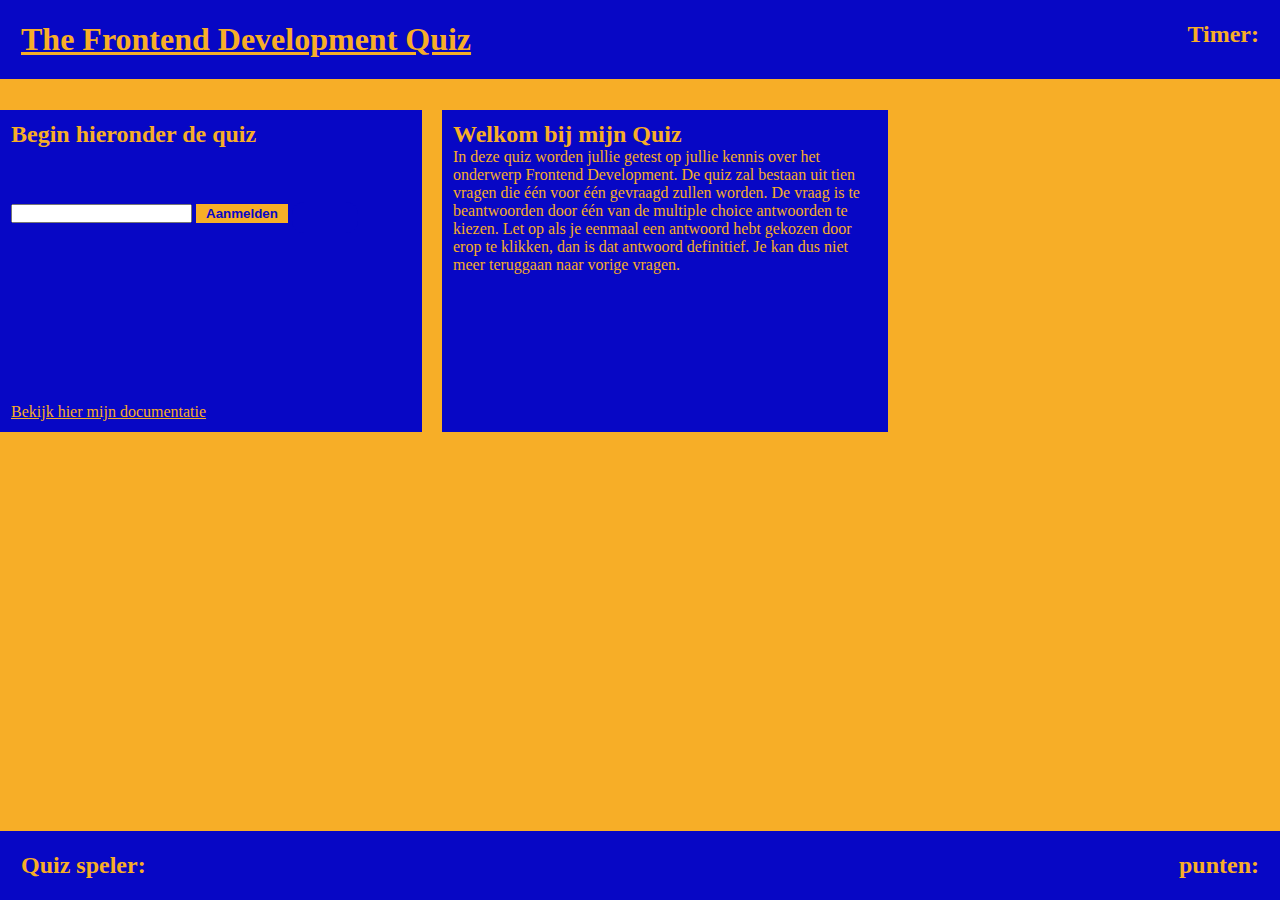
<file: Quiz Frontend Webdevelopment/index.html>
<!-- In dit bestand staat de HTML-code voor je Quiz. Je kunt deze code aanpassen. -->

<!DOCTYPE html>
<html lang="nl">

<head>
    <meta charset="utf-8">
    <meta http-equiv="X-UA-Compatible" content="IE=edge">
    <title>Quiz Frontend Development - Standaardtemplate</title>
    <meta name="description" content="">
    <meta name="viewport" content="width=device-width, initial-scale=1">
    <link rel="stylesheet" href="css/quiz.css">
</head>

<body>
    <div class="grid-container">
        <header>
            <div class="titel">
                <h1><a href="https://dev.clow.nl/~s1156752/quiz/">The Frontend Development Quiz</a></h1>
            </div>
            <div class="timer" >
                <h2 style="text-align:right;">Timer: <span id="start-timer"></span></h2>
            </div>
        </header>
        <nav class="page" id="page-navigatie">
            <H2>Begin hieronder de quiz</H2><br>
            <button id="button-questions" class="hidden begin-de-quiz">Vragen</button><br><br>
            <input type="text" name="karl" id="inlogveld">
            <button id="aanmelden" class ="aanmeld-button">Aanmelden</button>
            <p class="hidden" id= "fout-studentnummer">Je studentnummer is fout ingevoerd.</p>
            <p class="hidden" id= "goed-studentnummer">Je studentnummer is goed ingevoerd.</p>
            <button id="button-start" class="button-start">start</button><br><br><br><br><br><br><br><br>
            <a class="documentation-link" href="documentation/">
                Bekijk hier mijn documentatie
            </a>
            
        </nav>
        <main id="main-navigatie">
            <div class="page" id="page-start">
                <h2>Welkom bij mijn Quiz</h2>
                <p>
                    In deze quiz worden jullie getest op jullie kennis over het onderwerp Frontend Development.
                    De quiz zal bestaan uit tien vragen die één voor één gevraagd zullen worden.
                    De vraag is te beantwoorden door één van de multiple choice antwoorden te kiezen. 
                    Let op als je eenmaal een antwoord hebt gekozen door erop te klikken, dan is dat antwoord definitief. 
                    Je kan dus niet meer teruggaan naar vorige vragen. 
                </p>
            </div>
        </main>
        <article id= article>
            <div class="page" id="page-questions">
                <h2 id= vraagdisplay>1. Waar staat HTML voor?</h2><br>
                <p>
                    <button id="antwoord1" class="button-vragen">A. Hypertext Markup Language</button><br><br>
                    <button id="antwoord2" class="button-vragen">B. Hipertext Markup Language</button><br><br>
                    <button id="antwoord3" class="button-vragen">C. Hypertext Markdown Language</button><br><br>
                    <button id="antwoord4" class="button-vragen">D. Hipertext Markdown Language</button><br><br>
                    <button id= volgende class="volgende-vraag">Volgende</button>
                </p>
            </div>
            <div class="page" id="page-einde">
                <h2> Einde van de Quiz</h2><br>
                <p class="hidden" id=niet-goed>Je score is niet goed opgeslagen</p><br>
                <p class="hidden" id="wel-goed">Je score is goed opgeslagen</p><br>
                <p>
                    Je bent aangekomen bij het einde van mijn Quiz.<br>
                    Ik hoop dat jullie wat hebben kunnen leren terwijl je de quiz hebt gemaakt.<br><br><br><br>
                </p>
            </div>
        </article>
        <footer>
            <div class="footer">
                <h2>Quiz speler: <span id="naam"></span></h2>  
            </div>
            <div class="footer1">
                <h2 style="text-align:right;">punten:<span id="displayCount"></span></h2>   
            </div>
        </footer>
        
    </div>
   
    
    <script src="js/quiz.js"></script>
</body>

</html>
</file>
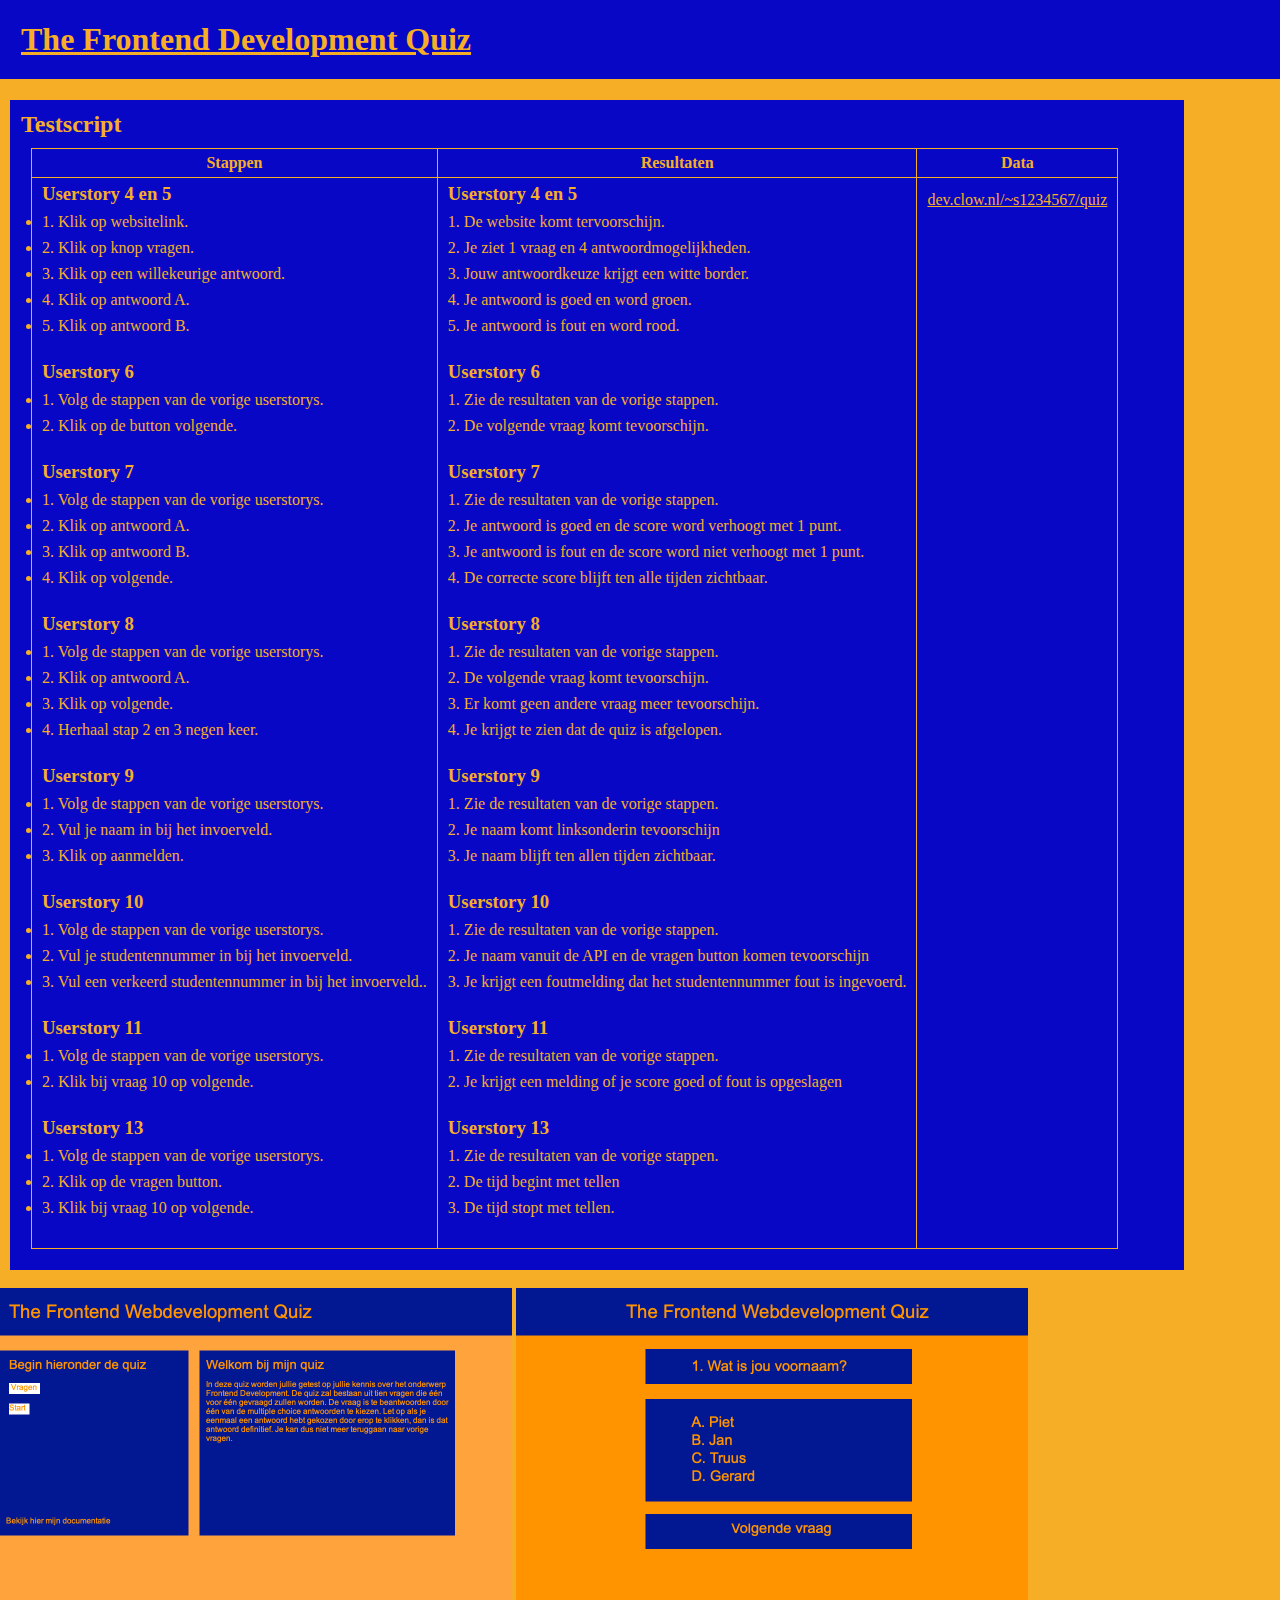
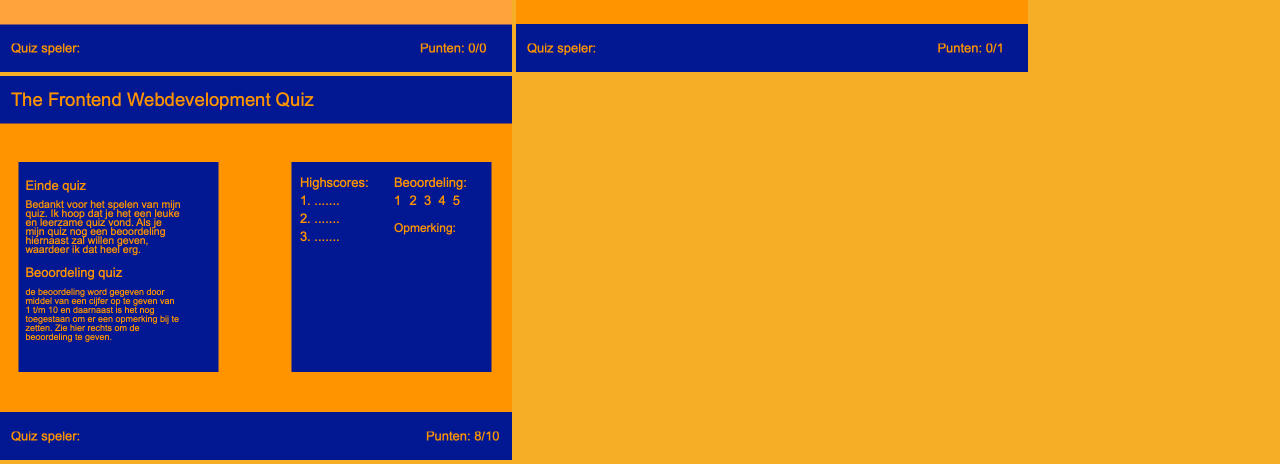
<file: Quiz Frontend Webdevelopment/documentation/index.html>
<!-- In dit bestand staat de HTML-code voor je Quiz-documentatie. Je kunt deze code aanpassen. -->

<!DOCTYPE html>
<html lang="nl">

<head>
    <meta charset="utf-8">
    <meta http-equiv="X-UA-Compatible" content="IE=edge">
    <title>Documentatie Quiz Frontend Development</title>
    <meta name="description" content="">
    <meta name="viewport" content="width=device-width, initial-scale=1">
    <link rel="stylesheet" href="../css/quiz.css">
</head>

<body>
    <header>
        <h1><a href="https://dev.clow.nl/~s1156752/quiz/">The Frontend Development Quiz</a></h1>
    </header>
    <main class="documentatie">
        <h2>Testscript</h2>
        <table class="testscript">
            <tr>
                <th>Stappen</th>
                <th>Resultaten</th>
                <th>Data</th>
            </tr>
            <tr>
                <td>
                    <h3>Userstory 4 en 5</h3>
                    <ul>
                        <li>1. Klik op websitelink.</li>
                        <li>2. Klik op knop vragen.</li>
                        <li>3. Klik op een willekeurige antwoord.</li>
                        <li>4. Klik op antwoord A.</li>
                        <li>5. Klik op antwoord B.</li>
                    </ul><br>

                    <h3>Userstory 6</h3>
                    <ul>
                        <li>1. Volg de stappen van de vorige userstorys.</li>
                        <li>2. Klik op de button volgende.</li>
                    </ul><br>

                    <h3>Userstory 7</h3>
                    <ul>
                        <li>1. Volg de stappen van de vorige userstorys.</li>
                        <li>2. Klik op antwoord A.</li>
                        <li>3. Klik op antwoord B.</li>
                        <li>4. Klik op volgende.</li>
                    </ul><br>

                    <h3>Userstory 8</h3>
                    <ul>
                        <li>1. Volg de stappen van de vorige userstorys.</li>
                        <li>2. Klik op antwoord A.</li>
                        <li>3. Klik op volgende.</li>
                        <li>4. Herhaal stap 2 en 3 negen keer.</li>
                    </ul><br>

                    <h3>Userstory 9</h3>
                    <ul>
                        <li>1. Volg de stappen van de vorige userstorys.</li>
                        <li>2. Vul je naam in bij het invoerveld.</li>
                        <li>3. Klik op aanmelden.</li>
                    </ul><br>

                    <h3>Userstory 10</h3>
                    <ul>
                        <li>1. Volg de stappen van de vorige userstorys.</li>
                        <li>2. Vul je studentennummer in bij het invoerveld.</li>
                        <li>3. Vul een verkeerd studentennummer in bij het invoerveld..</li>
                    </ul><br>
                   
                    <h3>Userstory 11</h3>
                    <ul>
                        <li>1. Volg de stappen van de vorige userstorys.</li>
                        <li>2. Klik bij vraag 10 op volgende.</li>
                    </ul><br>

                    <h3>Userstory 13</h3>
                    <ul>
                        <li>1. Volg de stappen van de vorige userstorys.</li>
                        <li>2. Klik op de vragen button.</li>
                        <li>3. Klik bij vraag 10 op volgende.</li>
                    </ul><br>
                </td>
                <td>
                    <h3>Userstory 4 en 5</h3>
                    <span>1. De website komt tervoorschijn.</span>
                    <span>2. Je ziet 1 vraag en 4 antwoordmogelijkheden.</span>
                    <span>3. Jouw antwoordkeuze krijgt een witte border.</span>
                    <span>4. Je antwoord is goed en word groen.</span>
                    <span>5. Je antwoord is fout en word rood.</span><br>

                    <h3>Userstory 6</h3>
                    <span>1. Zie de resultaten van de vorige stappen.</span>
                    <span>2. De volgende vraag komt tevoorschijn.</span><br>

                    <h3>Userstory 7</h3>
                    <span>1. Zie de resultaten van de vorige stappen.</span>
                    <span>2. Je antwoord is goed en de score word verhoogt met 1 punt.</span>
                    <span>3. Je antwoord is fout en de score word niet verhoogt met 1 punt.</span>
                    <span>4. De correcte score blijft ten alle tijden zichtbaar.</span><br>

                    <h3>Userstory 8</h3>
                    <span>1. Zie de resultaten van de vorige stappen.</span>
                    <span>2. De volgende vraag komt tevoorschijn.</span>
                    <span>3. Er komt geen andere vraag meer tevoorschijn.</span>
                    <span>4. Je krijgt te zien dat de quiz is afgelopen.</span><br>

                    <h3>Userstory 9</h3>
                    <span>1. Zie de resultaten van de vorige stappen.</span>
                    <span>2. Je naam komt linksonderin tevoorschijn</span>
                    <span>3. Je naam blijft ten allen tijden zichtbaar.</span><br>
                    
                    <h3>Userstory 10</h3>
                    <span>1. Zie de resultaten van de vorige stappen.</span>
                    <span>2. Je naam vanuit de API en de vragen button komen tevoorschijn</span>
                    <span>3. Je krijgt een foutmelding dat het studentennummer fout is ingevoerd.</span><br>

                    <h3>Userstory 11</h3>
                    <span>1. Zie de resultaten van de vorige stappen.</span>
                    <span>2. Je krijgt een melding of je score goed of fout is opgeslagen</span><br>
                
                    <h3>Userstory 13</h3>
                    <span>1. Zie de resultaten van de vorige stappen.</span>
                    <span>2. De tijd begint met tellen</span>
                    <span>3. De tijd stopt met tellen.</span></br>
                </td>
                <td>
                    <span>
                        <a target="_blank" href="https://dev.clow.nl/~s1156752/quiz">dev.clow.nl/~s1234567/quiz</a>
                    </span>
                </td>
            </tr>
        </table>
    </main><br>
    <img class= img1 src= "Home-Pagina.png" alt= "ontwerp">
    <img class= img1 src= "Quizvragen.png" alt= "ontwerp">
    <img class= img1 src= "Einde-quiz-pagina.png" alt= "ontwerp">

</body>

</html>
</file>
<file: Quiz Frontend Webdevelopment/css/quiz.css>
/* Plaats je CSS-code in dit bestand */
*{
    margin:0;
    padding:0;
}
/* Algemene opmaak van verschillende elementen */
body {background-color: rgb(247, 174, 39);} 
h1 {color: rgb(247, 174, 39);}
h2 {color: rgb(247, 174, 39);}
p  {color: rgb(247, 174, 39);} 
a  {color: rgb(247, 174, 39);}

/* Opmaak van de hoofd elementen */
header {
    grid-area: header;
    border-width: 1px;
    border-style: solid;
    border-color:rgb(7, 7, 197);
    background-color: rgb(7, 7, 197);
    margin: 0;
    padding: 20px;
    width: 100%;
    box-sizing: border-box;
    position: absolute;
    top: 0;
    
}
nav {
    grid-area: nav;
    margin-left: 0px;
    margin-top: 100px;
    border-width: 1px;
    border-style: solid;
    border-color:rgb(7, 7, 197);
    background-color: rgb(7, 7, 197);
    padding: 10px;
    height: 300px;
    width: 400px;
    position: static;

}
main {
    grid-area: main;
    margin-left: 10px;
    margin-top: 100px;
    border-width: 1px;
    border-style: solid;
    border-color:rgb(7, 7, 197);
    background-color: rgb(7, 7, 197);
    padding: 10px;
    height: 300px;
    width: 50%;
    position: static; 
}
article {
    grid-area: main;
    margin-left: 10px;
    margin-top: 100px;
    border-width: 1px;
    border-style: solid;
    border-color:rgb(7, 7, 197);
    background-color: rgb(7, 7, 197);
    padding: 10px;
    width: 50%;
    position: static; 
    margin-right: auto;
}
footer {
    border-width: 1px;
    border-style: solid;
    border-color:rgb(7, 7, 197);
    background-color: rgb(7, 7, 197);
    margin-bottom: 0%;
    margin-right: 0;
    padding: 20px;
    width: 100%;
    box-sizing: border-box;
    position: absolute;
    bottom: 0;
}

/* Opmaak grid-container */
.grid-container {
    display: grid;
    grid-template-columns: 1fr 3fr;
    grid-template-areas:
        'header header'
        'nav main';
    margin: 0;
    grid-gap: 10px;
    padding: 0px;
}

/* opmaak tescript/documentatie */
.testscript {
    border-collapse: collapse;
    margin: 10px;
}
.testscript th,
.testscript td {
    border: 1px solid rgb(247, 174, 39);
    vertical-align: top;
    padding: 5px 10px 5px 10px;
    color: rgb(247, 174, 39);
}
.testscript ul {
    margin: 0;
    
}
.testscript li,
.testscript span {
    margin: 8px 0;
}
.testscript span {
    display: block;
    margin: 8px 0;
}

/* Opmaak van verschillende buttons */
button {
    font-weight: bold;
}
.begin-de-quiz {
    background-color: rgb(247, 174, 39);
    border: none;
    color: rgb(7, 7, 197);
    padding: 15px 32px;
    text-align: center;
    display: inline-block;
    font-size: 16px;
    cursor: pointer;
    border-radius: 12px;
}
.aanmeld-button {
    background-color: rgb(247, 174, 39);
    border: none;
    color: rgb(7, 7, 197);
    padding: 2px 10px;
    text-align: center;
    display: inline-block;
    cursor: pointer;
}
.button-vragen {
    background-color: rgb(7, 7, 197);
    border: none;
    color: rgb(247, 174, 39);
    padding: 15px 32px;
    text-align: center;
    display: inline-block;
    font-size: 16px;
    cursor: pointer;
    border-radius: 12px;
    outline: none;
}
.volgende-vraag{
    background-color: rgb(7, 7, 197);
    border: none;
    color: rgb(247, 174, 39);
    padding: 15px 32px;
    text-align: center;
    display: inline-block;
    font-size: 16px;
    cursor: pointer;
    border-radius: 12px;
    outline: none;
    position: absolute;
    right: 0px;
    bottom: 10px;
}
.button-start{
    background-color: rgb(7, 7, 197);
    border: none;
    color: rgb(7, 7, 197);
    padding: 15px 32px;
    text-align: center;
    display: inline-block;
    font-size: 1px;
    cursor: pointer;
    border-radius: 12px;
}

/* header, boven aan de pagina */
.titel{
    float: left; 
    width: 50%; 
    margin-left: 0px;
}
.timer{
    float: right; 
    width: 50%; 
    margin-right: 0px; 
}
/* footer, onderaan de pagina */
.footer { 
    float: left; 
    width: 50%; 
    margin-left: 0px; 
}
.footer1 { 
    float: right; 
    width: 50%; 
    margin-right: 0px; 
}

/* Opmaak van overige elementen */
.page-einde {
    grid-area: nav;
    margin-left: 0px;
    margin-top: 100px;
    border-width: 1px;
    border-style: solid;
    border-color:rgb(7, 7, 197);
    background-color: rgb(7, 7, 197);
    padding: 10px;
    height: 300px;
    width: 400px;
    position: static;
}

.documentatie {
    height: 100%;
    width: 90%;
    margin-right: 100px;
}


.img1 {
    width: 40%;
}

.page{
    position: relative;  
}

.goed {
    Color: green;
}

.fout {
    Color:red;
}

.hidden{
    display: none;
}
.documentation-link{
    position: absolute;
    bottom: 10px;
}
</file>
